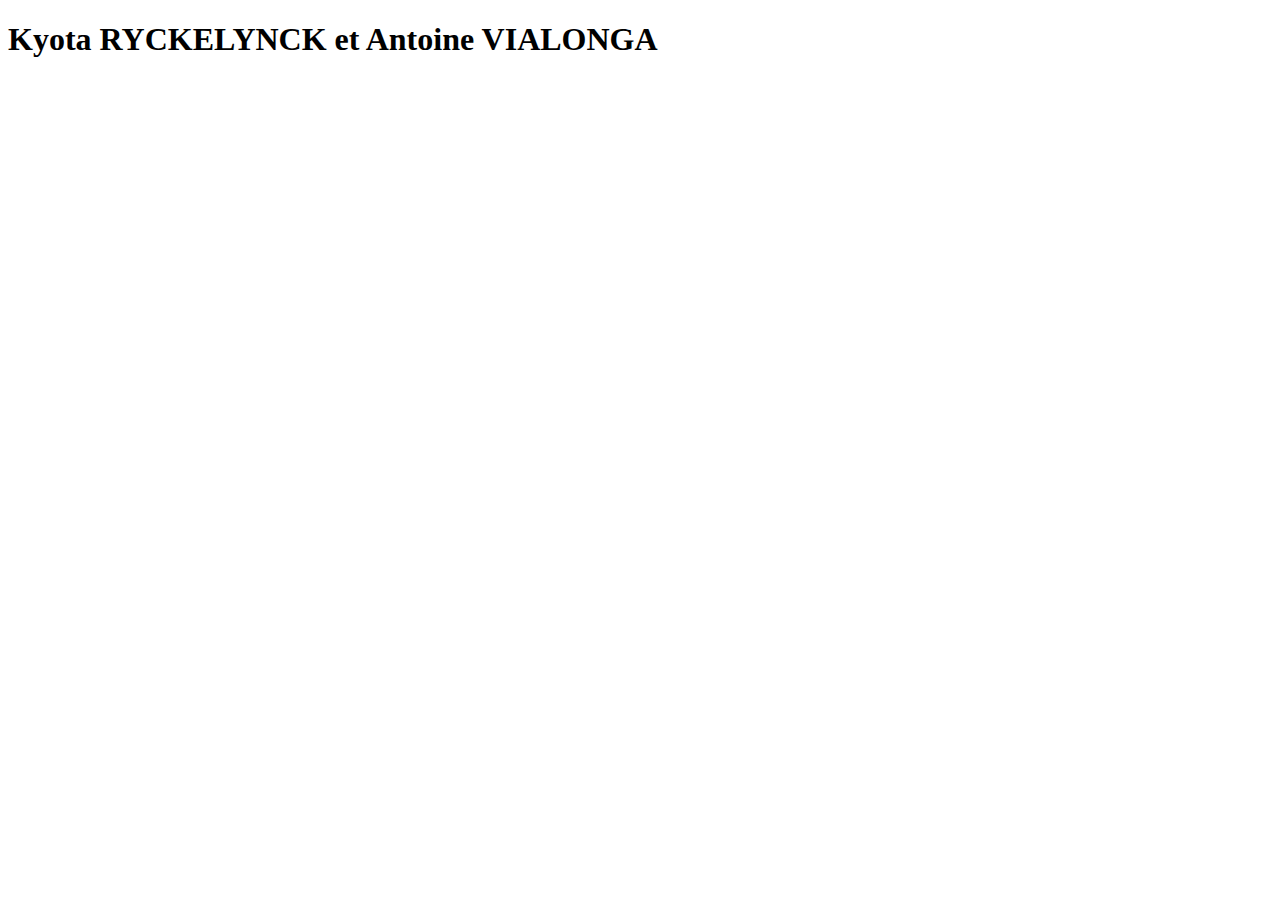
<file: TP_Kyota_RYCKELYNCK_et_Antoine_VIALONGA/d3.js/index.html>
<!DOCTYPE html>
<html lang="en">
<head>
    <meta charset="UTF-8">
    <title>D3.js</title>
</head>
<body>
    <h1>Kyota RYCKELYNCK et Antoine VIALONGA</h1>
    <svg id="dataviz_area" width="800" height="600"></svg>
    <script src="https://d3js.org/d3.v7.min.js"></script>
    <script src="main.js"></script>
</body>
</html>
</file>
